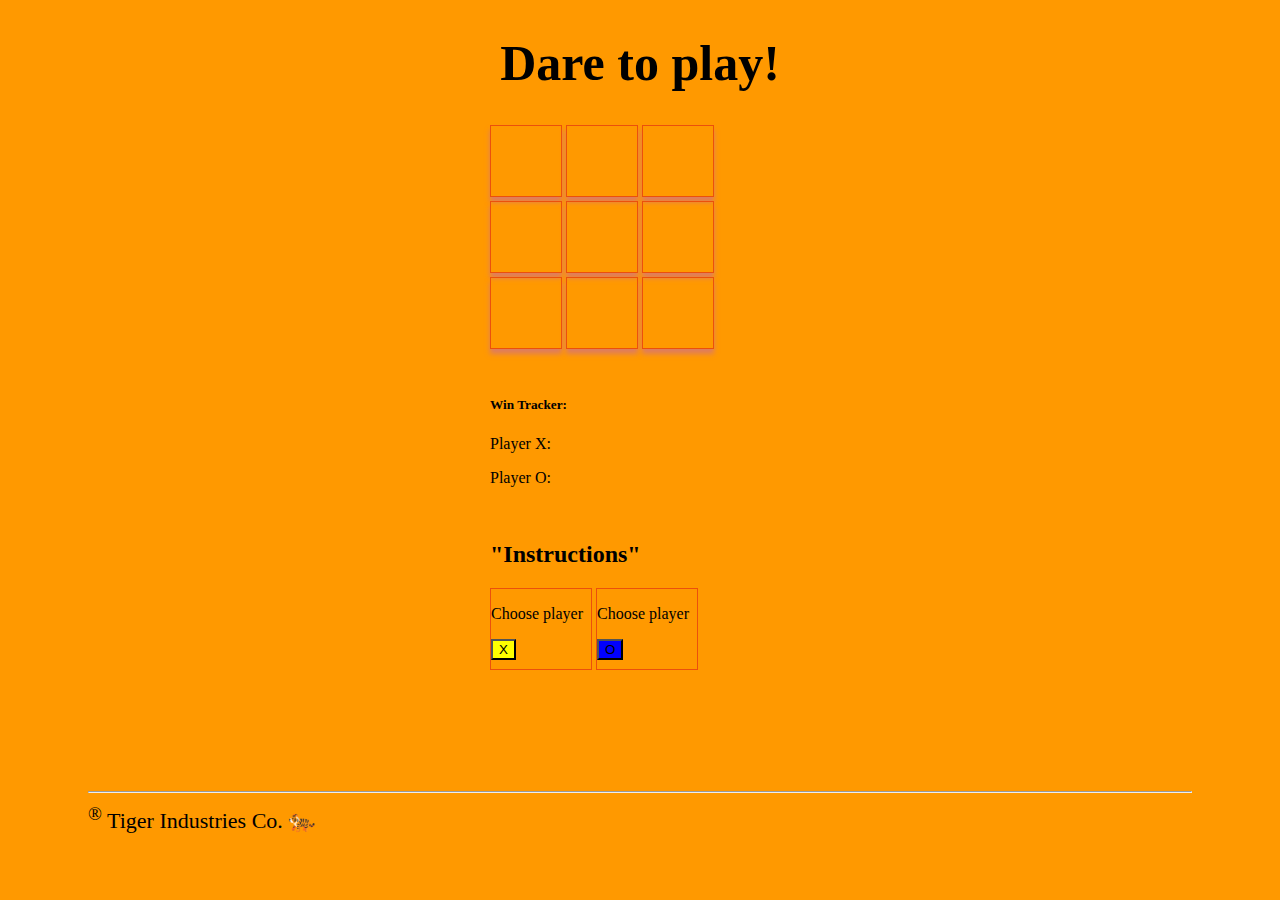
<file: index.html>
<!DOCTYPE html>
<html lang="en">
<head>
  <meta charset="UTF-8">
  <meta name="viewport" content="width=device-width, initial-scale=1.0">
  <meta http-equiv="X-UA-Compatible" content="ie=edge">
  <meta name="image" property="og:image" content="https://res.cloudinary.com/de2syz6av/image/upload/v1613201905/logo_cg9fbp.png"/>
  <title>"Tic-Tac-Toe"</title>
  <link rel= "stylesheet" href="css/style.css">

</head>
<body>

  <h1> Dare to play! </h1>

  <div class = "cat_box">
    <div class="box" id="box1">
    </div>

    <div class="box" id="box2">
    </div>

    <div class="box" id="box3">
    </div>

    <br>

    <div class="box" id="box4">
    </div>

    <div class="box" id="box5">
    </div>

    <div class="box" id="box6">
    </div>

    <br>


    <div class="box" id="box7">
    </div>

    <div class="box" id="box8">
    </div>

    <div class="box" id="box9">
    </div>
  </div>

  <div class="counter">
  <h5>Win Tracker:</h5>
    <p id="x">Player X: </p>
    <p id="o">Player O: </p>
  </div>

    <br>

  <div class="stats">

   <h2> "Instructions" </h2>

   <div class="chooseBox" id="playerX">
     <p>Choose player</p>
     <p><button class="button" id="buttonX">X</button></p>
   </div>

   <div class="chooseBox" id="playerO">
     <p>Choose player</p>
     <p><button class="button" id="buttonO">O</button></p>
   </div>

  </div>

  <footer>
      <hr>
      <sup>&#174;</sup> Tiger Industries Co. &#128005;
    </footer>

</body>
<script src = "js/jquery.js"></script>
<script src = "js/main.js"></script>


</html>
</file>
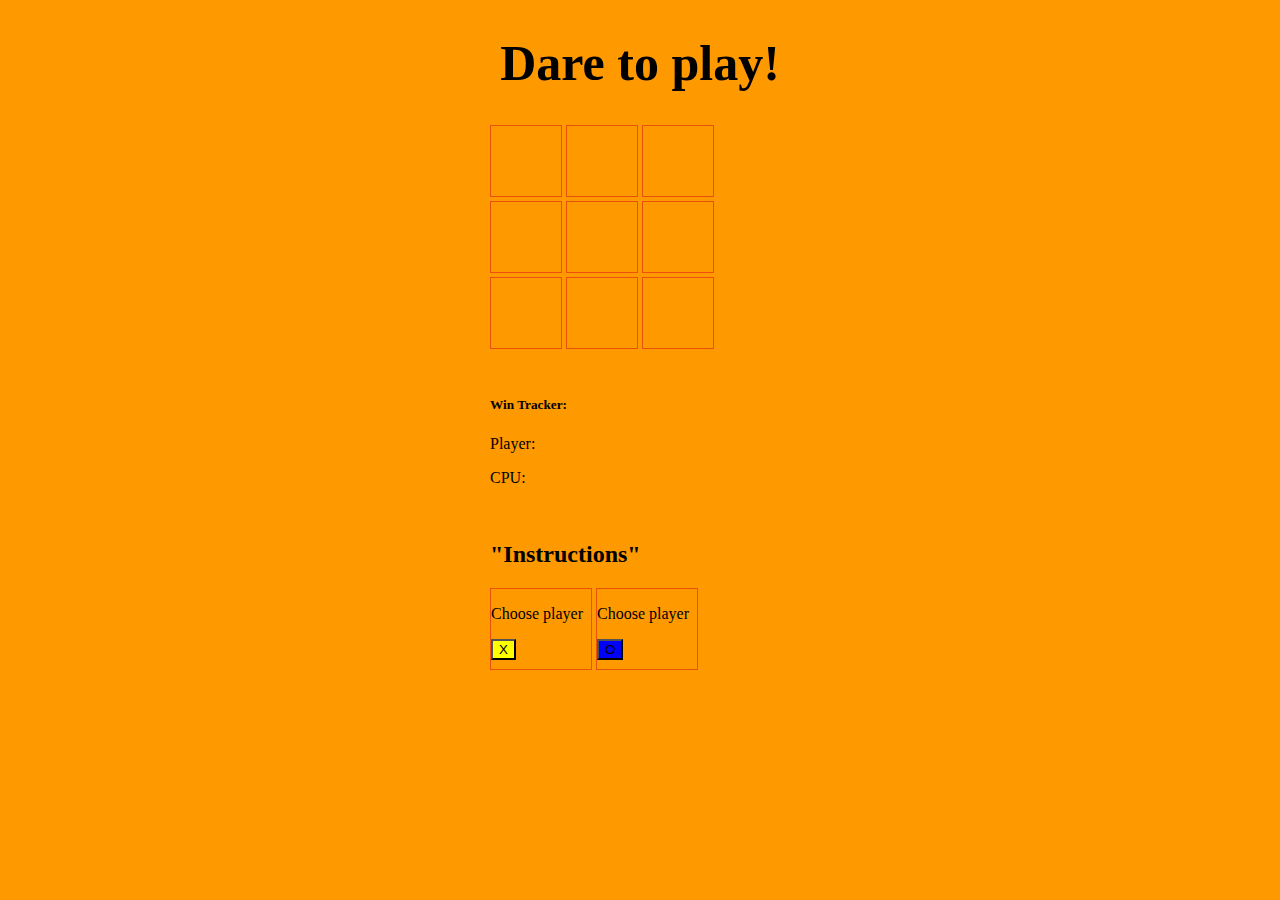
<file: indexAI.html>
<!DOCTYPE html>
<html lang="en">
<head>
  <meta charset="UTF-8">
  <meta name="viewport" content="width=device-width, initial-scale=1.0">
  <meta http-equiv="X-UA-Compatible" content="ie=edge">
  <title>"Tic-Tac-Toe"</title>
  <link rel= "stylesheet" href="css/style-AI.css">

</head>
<body>

  <h1> Dare to play! </h1>

  <div class = "cat_box">
    <div class="box" id="box1">
    </div>

    <div class="box" id="box2">
    </div>

    <div class="box" id="box3">
    </div>

    <br>

    <div class="box" id="box4">
    </div>

    <div class="box" id="box5">
    </div>

    <div class="box" id="box6">
    </div>

    <br>


    <div class="box" id="box7">
    </div>

    <div class="box" id="box8">
    </div>

    <div class="box" id="box9">
    </div>
  </div>

  <div class="counter">
  <h5>Win Tracker:</h5>
    <p id="x"> Player: </p>
    <p id="cpu"> CPU: </p>
  </div>

    <br>

  <div class="stats">

   <h2> "Instructions" </h2>

   <div class="chooseBox" id="playerX">
     <p>Choose player</p>
     <p><button class="button" id="buttonX">X</button></p>
   </div>

   <div class="chooseBox" id="playerO">
     <p>Choose player</p>
     <p><button class="button" id="buttonO">O</button></p>
   </div>

  </div>

</body>
<script src = "js/jquery.js"></script>
<script src = "js/main-AI.js"></script>


</html>
</file>
<file: css/style.css>
h1{
  font-size: 50px;
  text-align: center;
}

body{
  background-color: #ff9900;
}

.cat_box{
  width:300px;
  height: 250px;
  margin: 0 auto;
}

.box{
  display: inline-block;
  border: 1px solid #eb500c;
  height:70px;
  width:70px;
  box-shadow: 0 5px 5px #df7d5e;
  
}

.counter{
      margin: 0 auto;
      width:300px;
}

.stats{
  width:300px;
  margin: 0 auto;
  height: 200px;
}

.chooseBox{
  display: inline-block;
  border: 1px solid #eb500c;
  height:40%;
  width: 100px;
}

#buttonX{
  background-color:yellow;

}

#buttonO{
  background-color:blue;
}

.x{
  background-color: yellow;
  border: 3px solid green;
}

.o{
  background-color: blue;
  border: 3px solid pink;
}

li{
  font-size: 15px;
  list-style-type: none;
}

footer{
  margin: 50px 80px;
  font-size: 22px;
}
</file>
<file: css/style-AI.css>
h1{
  font-size: 50px;
  text-align: center;
}

body{
  background-color: #ff9900;
}

.cat_box{
  width:300px;
  height: 250px;
  margin: 0 auto;
}

.box{
  display: inline-block;
  border: 1px solid #eb500c;
  height:70px;
  width:70px;
}

.counter{
      margin: 0 auto;
      width:300px;
}

.stats{
  width:300px;
  margin: 0 auto;
  height: 200px;
}

.chooseBox{
  display: inline-block;
  border: 1px solid #eb500c;
  height:40%;
  width: 100px;
}

#buttonX{
  background-color:yellow;

}

#buttonO{
  background-color:blue;
}

.x{
  background-color: yellow;
  border: 3px solid green;
}

.o{
  background-color: blue;
  border: 3px solid pink;
}

.cpu{
  background-color: red;
  border: 3px solid hotpink;
}

li{
  font-size: 15px;
  list-style-type: none;
}
</file>
